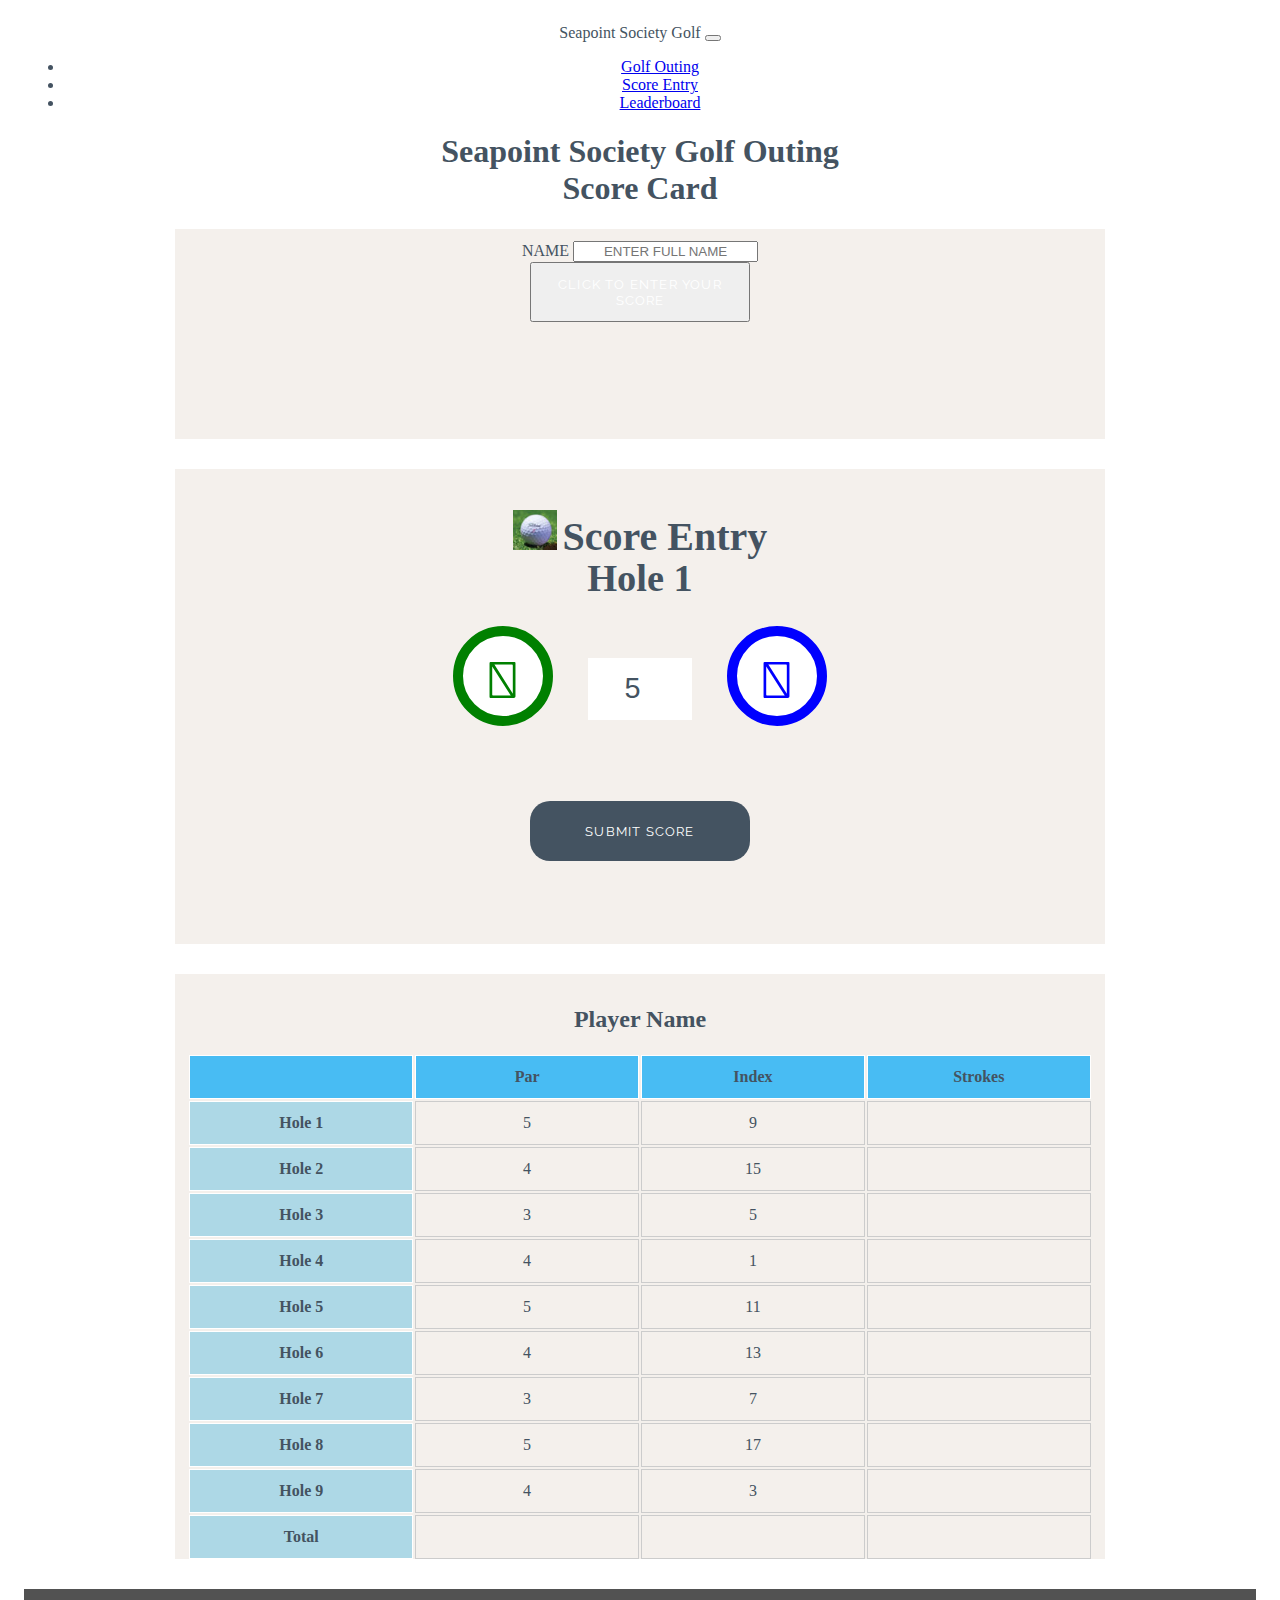
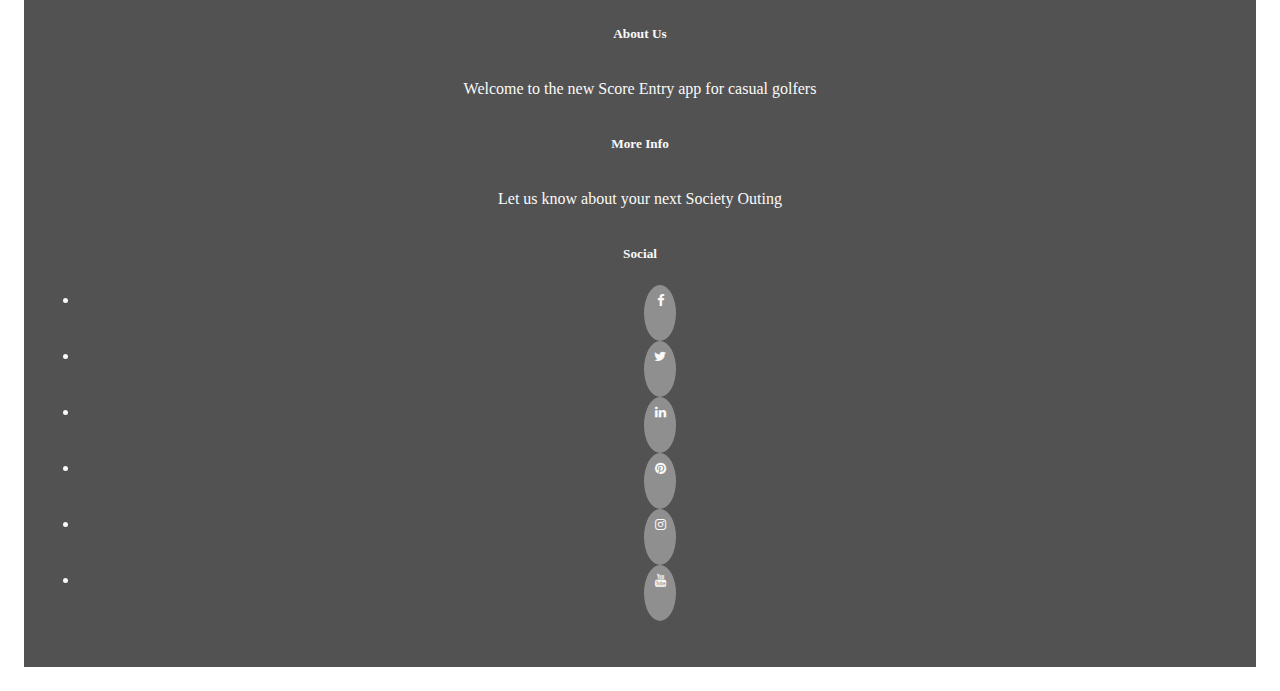
<file: score.html>
<!DOCTYPE html>
<html lang="en">

<head>
    <meta charset="UTF-8">
    <meta http-equiv="X-UA-Compatible" content="IE=edge">
    <meta name="viewport" content="width=device-width, initial-scale=1.0">
    <link rel="stylesheet" href="https://use.fontawesome.com/releases/v5.7.2/css/all.css" integrity="sha384-fnmOCqbTlWIlj8LyTjo7mOUStjsKC4pOpQbqyi7RrhN7udi9RwhKkMHpvLbHG9Sr" crossorigin="anonymous">
    <link rel="stylesheet" href="https://maxcdn.bootstrapcdn.com/font-awesome/4.7.0/css/font-awesome.min.css" type="text/css" />
    <link rel="stylesheet" href="https://cdn.jsdelivr.net/npm/bootstrap@4.6.0/dist/css/bootstrap.min.css" integrity="sha384-B0vP5xmATw1+K9KRQjQERJvTumQW0nPEzvF6L/Z6nronJ3oUOFUFpCjEUQouq2+l" crossorigin="anonymous">
    <link href="https://fonts.googleapis.com/css?family=Raleway%7CRighteous" rel="stylesheet">
    <link rel="stylesheet" href="css/style.css">
    
    <title>Score Entry</title>
</head>

<body>

    <!--header-->
    <div class="header mt-5">
        <div class="container">
            <!-- main nav -->
            <div class="main-nav">
                <!--Navbar with hamburger element-->
                <nav class="navbar navbar-custom navbar-expand-lg navbar-light bg-light container">
                    <a class="navbar-brand">Seapoint Society Golf</a>
                    <button class="navbar-toggler" type="button" data-toggle="collapse" data-target="#navbarSupportedContent" aria-controls="navbarSupportedContent" aria-expanded="false" aria-label="Toggle
                            navigation">
                    <span class="navbar-toggler-icon"></span>
                </button>
                    <div class="collapse navbar-collapse" id="navbarSupportedContent">
                        <ul class="navbar-nav mr-auto">
                            <li class="nav-item active">
                                <a class="nav-link" href="index.html">Golf
                                Outing <span class="sr-only">(current)</span></a>
                            </li>
                            <li class="nav-item">
                                <a class="nav-link" href="score.html">Score
                                Entry</a>
                            </li>
                            <li class="nav-item">
                                <a class="nav-link" href="leaderboard.html">Leaderboard</a>
                            </li>
                        </ul>

                    </div>
                </nav>

            </div>
        </div>
    </div>

            <section>
                <div class="container text-center">
                    <h1>Seapoint Society Golf Outing<br>Score Card
                    </h1>

                </div>
            </section>

        

        <!--Add log in form for Player Name-->
        <div class="container">
            <form class="log-in">
                <div class="form-group">
                    <label for="name">NAME</label>
                    <input type="text" style="text-transform: uppercase;" class="form-control" id="name" aria-describedby="name" placeholder="Enter full name">
                </div>

                <button id="login" type="button" onclick="validate()" class="btn btn-primary">Click to enter your
                score
            </button>
            </form>
        </div>
        <!--header-->
        <div class="score-header">
            <h1 class="heading">
                <img src="images/golf_ball_logo1.jpg" alt="golf ball logo" class="logo">Score Entry
            </h1>
        </div>
        <!---Score entry Section with buttons-->
        <div class="score-entry">
            <div class="score-area">
                <h1>Hole <span id="hole-count">1</span></h1>

                <button data-type="increment" class="btn btn--big btn--green">
                <i class="fas fa-plus"></i>
            </button>
                <span>
                    <input id="answer-box" name="answer" type="number"
                           placeholder=4></span>

                <button data-type="decrement" class="btn btn--big btn--blue">
                <i class="fas fa-minus"></i>
            </button>
            
            </div>

            <button id="submitBtn" data-type="submit" class="btn btn--gray">Submit
                Score
            </button>
        </div>
            <!--Score Card Section-->
            <div class="score-card table-responsive">
                <h2 id="player-name">Player Name</h2>
                <table class="score-table">
                    <tr>
                        <th></th>
                        <th>Par</th>
                        <th>Index</th>
                        <th>Strokes</th>
                    </tr>
                    <tr>
                        <th class="highlight">Hole 1</th>
                        <td>5</td>
                        <td>9</td>
                        <td id='result0'></td>
                    </tr>
                    <tr>
                        <th class="highlight">Hole 2</th>
                        <td>4</td>
                        <td>15</td>
                        <td id='result1'></td>
                    </tr>
                    <tr>
                        <th class="highlight">Hole 3</th>
                        <td>3</td>
                        <td>5</td>
                        <td id='result2'></td>
                    </tr>
                    <tr>
                        <th class="highlight">Hole 4</th>
                        <td>4</td>
                        <td>1</td>
                        <td id='result3'></td>
                    </tr>
                    <tr>
                        <th class="highlight">Hole 5</th>
                        <td>5</td>
                        <td>11</td>
                        <td id='result4'></td>
                    </tr>
                    <tr>
                        <th class="highlight">Hole 6</th>
                        <td>4</td>
                        <td>13</td>
                        <td id='result5'></td>
                    </tr>

                    <tr>
                        <th class="highlight">Hole 7</th>
                        <td>3</td>
                        <td>7</td>
                        <td id='result6'></td>

                    </tr>
                    <tr>
                        <th class="highlight">Hole 8</th>
                        <td>5</td>
                        <td>17</td>
                        <td id='result7'></td>
                    </tr>
                    <tr>
                        <th class="highlight">Hole 9</th>
                        <td>4</td>
                        <td>3</td>
                        <td id='result8'></td>
                    </tr>
                    <tr>
                        <th class="highlight">Total</th>
                        <td></td>
                        <td></td>
                        <td id="total-score"></td>
                    </tr>
                </table>
            </div>
        
        <!--Footer-->
        <footer class="container-fluid">
            <div id="footer-details" class="row">
                <div class="col-sm-4">
                    <h5 class="uppercase general-sub">About Us</h5>
                    <p class="inline-block">
                        Welcome to the new Score Entry app for casual golfers
                    </p>
                </div>
                <div class="col-sm-4">
                    <h5 class="uppercase general-sub">More Info</h5>
                    <p class="inline-block">
                        Let us know about your next Society Outing
                    </p>
                </div>
                <div class="col-sm-4">
                    <h5 class="uppercase general-sub">Social</h5>
                    <ul class="list-inline social-links">
                        <li class="list-inline-item">
                            <a target="_blank" href="https://www.facebook.com">
                                <i class="fa fa-facebook" aria-hidden="true"></i>
                                <span class="sr-only">Facebook</span>
                            </a>
                        </li>
                        <li class="list-inline-item">
                            <a target="_blank" href="https://twitter.com/">
                                <i class="fa fa-twitter" aria-hidden="true"></i>
                                <span class="sr-only">Twitter</span>
                            </a>
                        </li>
                        <li class="list-inline-item">
                            <a target="_blank" href="https://www.linkedin.com/">
                                <i class="fa fa-linkedin" aria-hidden="true"></i>
                                <span class="sr-only">LinkedIn</span>
                            </a>
                        </li>
                        <li class="list-inline-item">
                            <a target="_blank" href="https://www.pinterest.ie/">
                                <i class="fa fa-pinterest" aria-hidden="true"></i>
                                <span class="sr-only">Pinterest</span>
                            </a>
                        </li>
                        <li class="list-inline-item">
                            <a target="_blank" href="https://www.instagram.com/">
                                <i class="fa fa-instagram" aria-hidden="true"></i>
                                <span class="sr-only">Instagram</span>
                            </a>
                        </li>
                        <li class="list-inline-item">
                            <a target="_blank" href="https://www.youtube.com/">
                                <i class="fa fa-youtube" aria-hidden="true"></i>
                                <span class="sr-only">YouTube</span>
                            </a>
                        </li>
                    </ul>
                </div>
            </div>
        </footer>

        <script src="https://code.jquery.com/jquery-3.5.1.slim.min.js" integrity="sha384-DfXdz2htPH0lsSSs5nCTpuj/zy4C+OGpamoFVy38MVBnE+IbbVYUew+OrCXaRkfj" crossorigin="anonymous"></script>
        <script src="https://cdn.jsdelivr.net/npm/popper.js@1.16.1/dist/umd/popper.min.js" integrity="sha384-9/reFTGAW83EW2RDu2S0VKaIzap3H66lZH81PoYlFhbGU+6BZp6G7niu735Sk7lN" crossorigin="anonymous"></script>
        <script src="https://cdn.jsdelivr.net/npm/bootstrap@4.6.0/dist/js/bootstrap.min.js" integrity="sha384-+YQ4JLhjyBLPDQt//I+STsc9iw4uQqACwlvpslubQzn4u2UU2UFM80nGisd026JF" crossorigin="anonymous"></script>
        <script src="js/script.js"></script>
</body>

</html>
</file>
<file: css/style.css>
/* --------- Global style */
    
    body {
        background: url("https://marks530.github.io/ms2-project-resubmit/images/sliderImg7.jpg");
        font-family: "Raleway", sans-serif;
        color: #445361;
        text-align: center;
    }
    /* --------- Heading */
    
    .heading {
        text-align: center;
        font-size: 2.5rem;
    }
    
    .logo {
        height: 40px;
        padding-right: 5px;
        padding-top: 2px;
    }
    
    .main-banner {
        margin-top: 20px;
        margin-bottom: 20px;
    }
    /* ------- Score Entry Layout */
    
    .log-in {
        background-color: #f4f0ec;
        box-sizing: border-box;
        width: 85%;
        height: 65vh;
        max-height: 210px;
        max-width: 930px;
        margin-left: auto;
        margin-right: auto;
        margin-bottom: 30px;
        padding: 1%;
    }

    .score-header {
        background-color: #f4f0ec;
        box-sizing: border-box;
        width: 85%;
        height: 65vh;
        max-height: 10px;
        max-width: 930px;
        margin-left: auto;
        margin-right: auto;
        margin-bottom: 0px;
        padding: 1%;
    }
    
    .score-entry {
        background-color: #f4f0ec;
        box-sizing: border-box;
        width: 85%;
        height: 65vh;
        max-height: 450px;
        max-width: 930px;
        margin-left: auto;
        margin-right: auto;
        margin-bottom: 30px;
        padding: 1%;
    }
    
    .score-card {
        background-color: #f4f0ec;
        box-sizing: border-box;
        width: 85%;
        height: 65vh;
        max-height: 590px;
        max-width: 930px;
        margin-left: auto;
        margin-right: auto;
        margin-bottom: 30px;
        padding: 1%;
    }

    .leaderboard {
        background-color: #f4f0ec;
        box-sizing: border-box;
        width: 85%;
        height: 65vh;
        max-height: 520px;
        max-width: 930px;
        margin-left: auto;
        margin-right: auto;
        margin-top: 50px;
        margin-bottom: 50px;
        padding: 1%;
    }
    
    .score-area {
        margin: 50px auto;
        width: 90%;
        font-size: 1.2rem;
    }
    
    #score {
        color: green;
        font-weight: bold;
    }
    
    .answer-message {
        display: none;
        font-size: 1rem;
    }
    
    #answer-box {
        border: none;
        color: #445361;
        display: inline-block;
        height: 60px;
        width: 100px;
        font-size: 1.8rem;
    }
    
    .scores {
        display: inline-block;
        padding: 25px;
    }
    /* ---- Buttons ----*/
    
    .btn {
        width: 220px;
        height: 60px;
        font-family: "Raleway", sans-serif;
        text-transform: uppercase;
        letter-spacing: 1.2px;
        color: white;
    }
    
    .btn:focus {
        outline: none;
    }
    
    .btn--big {
        padding-top: 10px;
        border-radius: 50%;
        background-color: white;
        border: 10px solid;
        width: 100px;
        height: 100px;
        font-size: 3.2rem;
        margin: 0 30px;
        transition: all 0.5s;
    }

    /*---Remove content: attr(data-type)---*/
    
    .btn--big::after {
        font-size: 1rem;
        color: #347dc0;
        position: relative;
        left: -0.5em;
    }
    
    .btn--blue {
        border-color: blue;
        color: blue;
    }
    
    .btn--blue:active,
    .btn--blue:hover {
        background-color: rgb(31, 31, 228);
        color: white;
    }
    
    .btn--orange {
        border-color: orange;
        color: orange;
    }
    
    .btn--orange:active,
    .btn--orange:hover {
        background-color: darkorange;
        color: white;
    }
    
    .btn--red {
        border-color: red;
        color: red;
    }
    
    .btn--red:active,
    .btn--red:hover {
        background-color: rgb(168, 30, 30);
        color: white;
    }
    
    .btn--green {
        border-color: green;
        color: green;
    }
    
    .btn--green:active,
    .btn--green:hover {
        background-color: darkgreen;
        color: white;
    }
    
    .btn--gray {
        margin-top: 25px;
        background-color: #445361;
        border: 1px transparent;
        border-radius: 20px;
    }
    
    .btn--gray:active,
    .btn--gray:hover {
        background-color: #3e83c8;
    }
    
    input {
        text-align: center;
    }
    /* --------- Media queries */
    
    @media (max-width: 414px) {
        .score-area {
            width: 100%;
        }
        .btn--big {
            margin: 0 10px;
            padding: 5px;
            border: 5px solid;
            width: 50px;
            height: 50px;
            font-size: 1.5rem;
        }
        .btn--big::after {
            font-size: 0.6rem;
            left: -0.7rem;
        }
        .answer-message {
            display: block;
        }
        #answer-box {
            display: block;
            margin: 0 auto;
        }
        .btn--gray {
            margin-top: 0;
        }
        .score-area {
            width: 100%;
        }
        .scores {
            margin: 0.5em auto;
            display: block;
            padding: 5px;
        }
        .heading {
            font-size: 2rem;
        }
    }
    
    @media (max-width: 320px) {
        .score-entry {
            height: 70vh;
        }
        .score-area {
            width: 75%;
            margin: 10px auto;
        }
        .btn--big {
            margin: 10px 10px;
        }
        
    }
    /* ----------- table styling  */
    
    table.score-table {
        width: 100%;
    }
    
    td,
    th {
        width: 7rem;
        height: 2.5rem;
        border: 1px solid #ccc;
        text-align: center;
    }
    
    th {
        background: #48bcf3;
        border-color: white;
    }
    
    th.highlight {
        background: lightblue;
        border-color: white;
    }
    
    body {
        padding: 1rem;
        font-family: Roboto;
    }
    /*.. slider ..*/
    
    .img-slider img {
        height: 300px;
        object-fit: cover;
    }
    /*.. slider ..*/
    /*.. golf course info ..*/
    
    .golf-course-info .info-inner {
        border: 4px solid #000000a5;
        background-color: #f4f0ec;
        margin-bottom: 30px;
        text-align: center;
    }
    /*.. golf course info ..*/
    /*----------------------------------Footer */
    
    footer {
        background-color: #525252;
        color: #fafafa;
        min-height: 80px;
        margin: 0;
    }
    
    .inline-block {
        display: inline-block;
    }
    
    .social-links {
        padding-bottom: 15px;
    }
    
    .social-links li a i {
        width: 32px;
        height: 32px;
        padding: 12px 0;
        border-radius: 50%;
        font-size: 13px;
        line-height: 7px;
        text-align: center;
        color: #fafafa;
        background: #8f8f8f;
        transition: all 0.35s ease-in-out;
        -moz-transition: all 0.35s ease-in-out;
        -webkit-transition: all 0.35s ease-in-out;
        -o-transition: all 0.35s ease-in-out;
    }
    
    .social-links li a i:hover {
        background: #e84610;
    }
    
    #footer-details {
        padding: 15px;
    }
    /*-----New Footer---------*/
</file>
